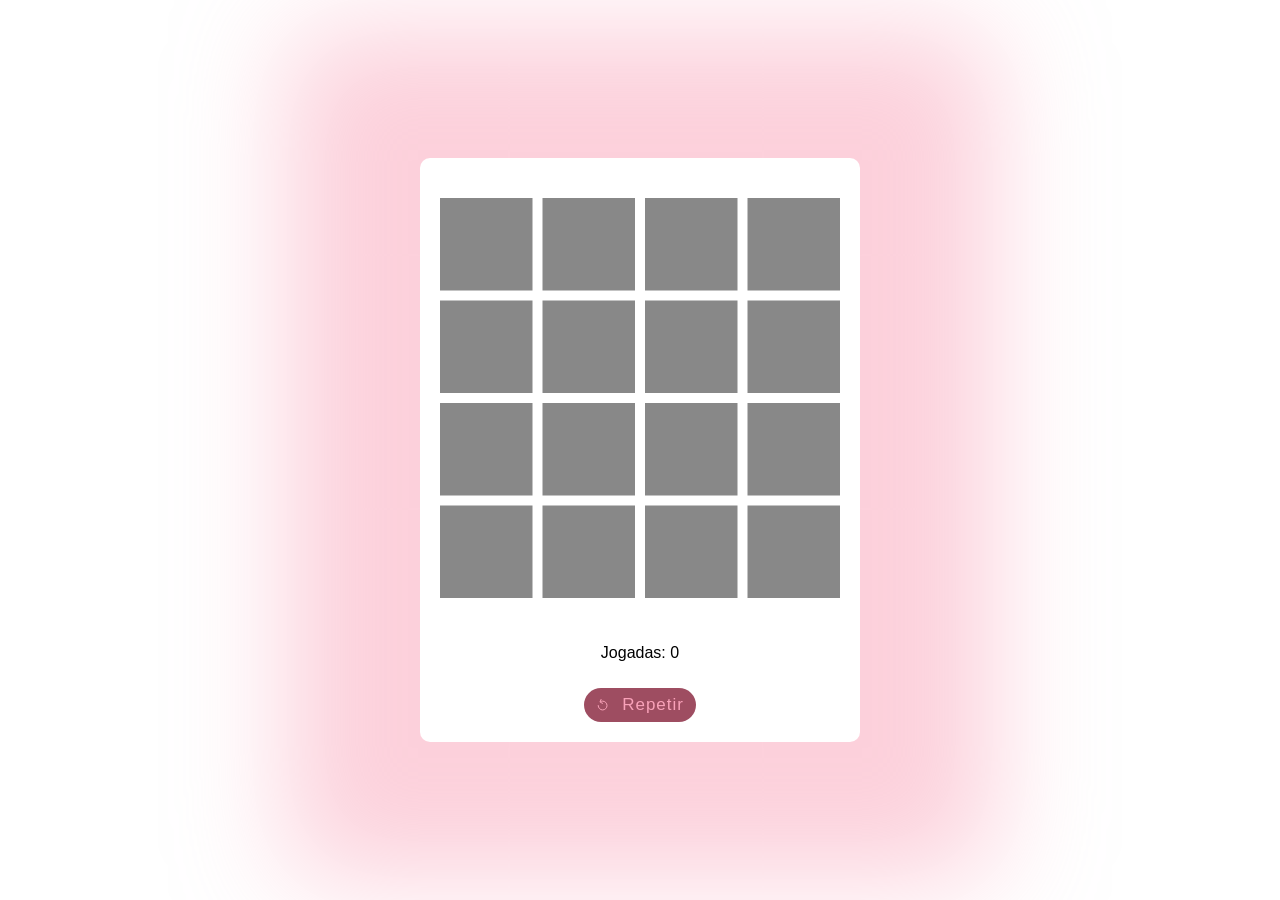
<file: canvas.html>
<!DOCTYPE html>
<html lang="en">
<head>
    <meta charset="UTF-8">
    <meta name="viewport" content="width=device-width, initial-scale=1.0">
    <title>Jogo da Memória</title>
    <link rel="stylesheet" href="canvas.css">
</head>
<body>
    <div class="game-container">
        <canvas id="memoryGameCanvas" width="400" height="400"></canvas>
        <div class="score-board">
            <p id="jogadas">Jogadas: 0</p>
        </div>
        <button id="repeat" class="button">
            <svg class="svg-icon" fill="none" height="20" viewBox="0 0 20 20" width="20" xmlns="http://www.w3.org/2000/svg">
                <g stroke="#F9A2B9" stroke-linecap="round" stroke-width="1.5">
                    <path d="m3.33337 10.8333c0 3.6819 2.98477 6.6667 6.66663 6.6667 3.682 0 6.6667-2.9848 6.6667-6.6667 0-3.68188-2.9847-6.66664-6.6667-6.66664-1.29938 0-2.51191.37174-3.5371 1.01468"></path>
                    <path d="m7.69867 1.58163-1.44987 3.28435c-.18587.42104.00478.91303.42582 1.0989l3.28438 1.44986"></path>
                </g>
            </svg>
            <span class="lable">Repetir</span>
        </button>
    </div>
    <script src="canvas.js"></script>
</body>
</html>
</file>
<file: canvas.css>
body {
    font-family: Arial, sans-serif;
    background-color: #fff;
    display: flex;
    justify-content: center;
    align-items: center;
    height: 100vh;
    margin: 0;
}

.game-container {
    text-align: center;
    background-color: #fff;
    box-shadow: 0px 4px 109px 132px rgba(249, 162, 185, 0.51);
    padding: 20px;
    border-radius: 10px;
    display: flex;
    flex-direction: column;
    align-items: center;
}

#memoryGameCanvas {

    margin: 20px auto;
}

.score-board {
    margin: 10px;
}

.button {
    display: flex;
    justify-content: center;
    align-items: center;
    padding: 6px 12px;
    gap: 8px;
    height: 34px;
    width: 112px;
    border: none;
    background: #9e4d61;
    border-radius: 20px;
    cursor: pointer;
  }
  
  .lable {
    line-height: 20px;
    font-size: 17px;
    color: #F9A2B9;
    font-family: sans-serif;
    letter-spacing: 1px;
  }
  
  .button:hover {
    background: #9e4d61;
  }
  
  .button:hover .svg-icon {
    animation: spin 2s linear infinite;
  }
  
  @keyframes spin {
    0% {
      transform: rotate(0deg);
    }
  
    100% {
      transform: rotate(-360deg);
    }
  }

.svg-icon {
    vertical-align: middle;
    margin-right: 5px;
}

.lable {
    vertical-align: middle;
}
.disabled-card {
    filter: saturate(0);
    opacity: 0.5;
  }
</file>
